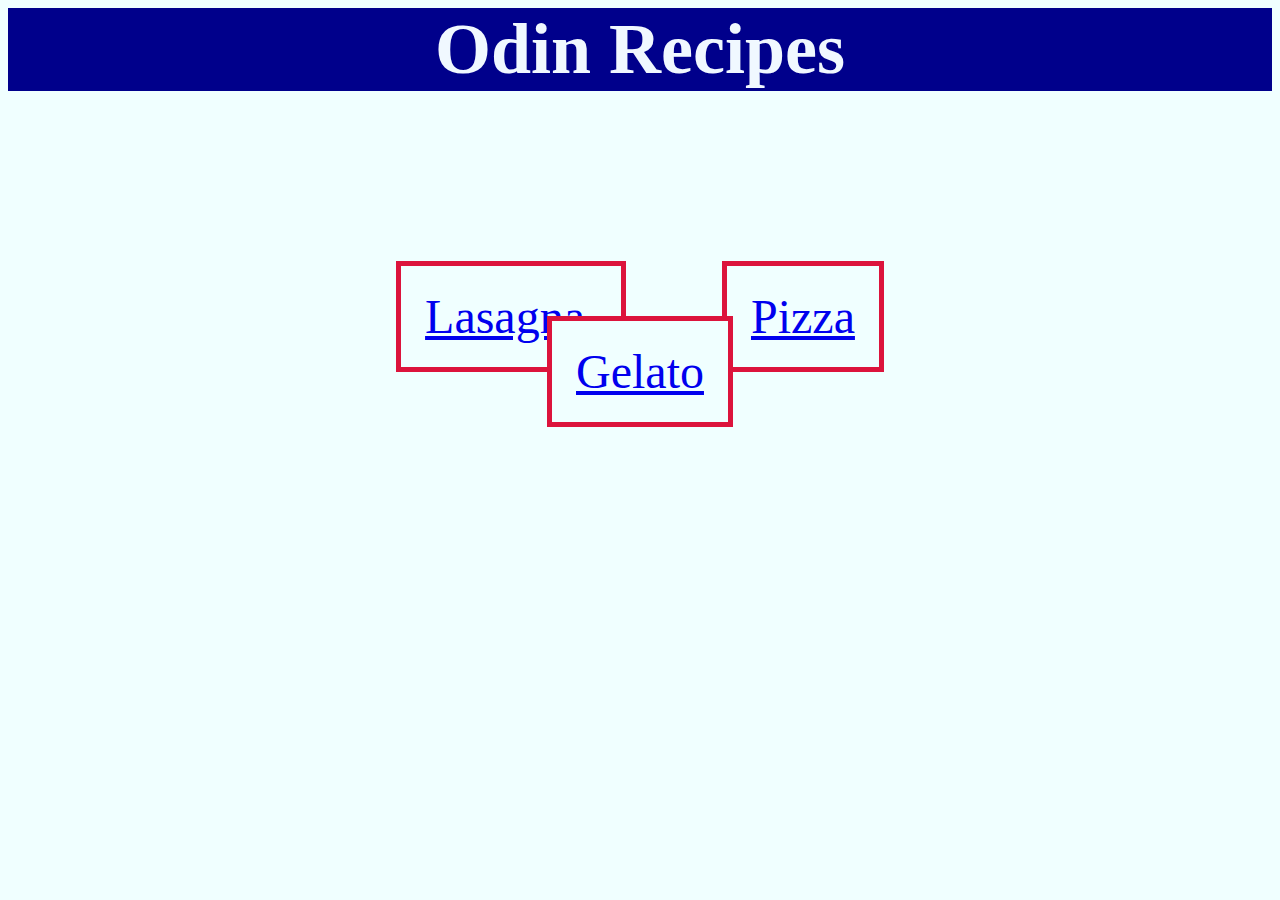
<file: index.html>
<!DOCTYPE html>
<html lang="en">
<head>
    <meta charset="UTF-8">
    <meta name="viewport" content="width=device-width, initial-scale=1.0">
    <link rel="stylesheet" href="style.css">
    <title>Odin Recipes</title>
</head>
<body>
    <div class="title-box">
        <h1 id="title">Odin Recipes</h1>
    </div>
    <div class="recipes">
        <div class="lasagna">
            <a href="recipes/lasagna.html" target="_blank" rel="noopener noreferrer"> Lasagna</a>
        </div>
        <div class="pizza">
            <a href="recipes/pizza.html" target="_blank" rel="noopener noreferrer"> Pizza</a>
        </div>
        <div class="gelato">
            <a href="recipes/gelato.html" target="_blank" rel="noopener noreferrer"> Gelato</a>
        </div>
    </div>

</body>
</html>
</file>
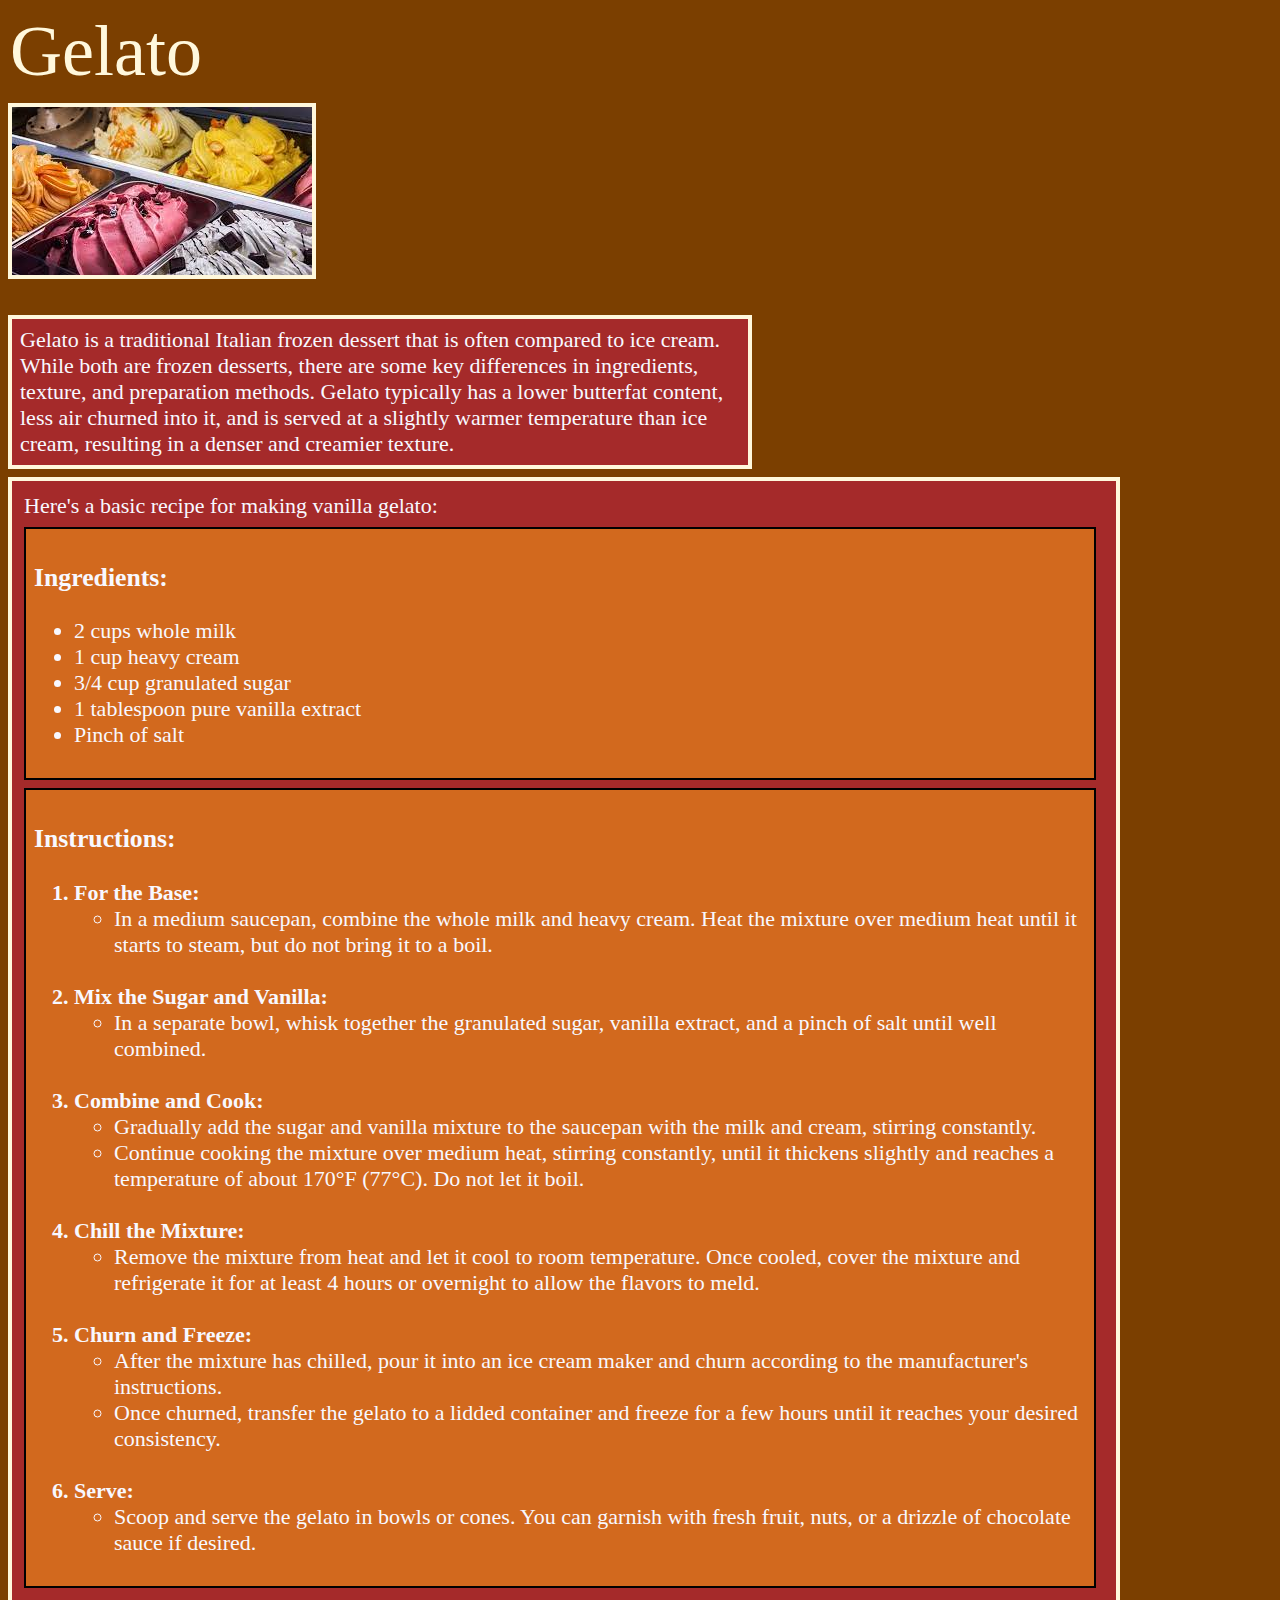
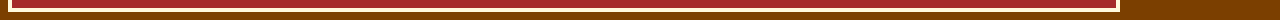
<file: recipes/gelato.html>
<!DOCTYPE html>
<html lang="en">
<head>
    <meta charset="UTF-8">
    <meta name="viewport" content="width=device-width, initial-scale=1.0">
    <link rel="stylesheet" href="style-gelato.css">
    <title>Gelato</title>
</head>
<body>
    <div class="title">Gelato</div>
    <img src="gelato.jpeg" alt="gelato">
    <p>Gelato is a traditional Italian frozen dessert that is often compared to ice cream. 
    While both are frozen desserts, there are some key differences in ingredients, texture, and 
    preparation methods. Gelato typically has a lower butterfat content, less air churned into it, 
    and is served at a slightly warmer temperature than ice cream, resulting in a denser and creamier texture.</p>

    <div class="recipe-box">
        Here's a basic recipe for making vanilla gelato:
        <div class="ingredients">
            <h3>Ingredients:</h3>
            <ul>
                <li>2 cups whole milk</li>
                <li>1 cup heavy cream</li>
                <li>3/4 cup granulated sugar</li>
                <li>1 tablespoon pure vanilla extract</li>
                <li>Pinch of salt</li>
            </ul>
        </div>
        <div class="instructions">
            <h3>Instructions:</h3>
            <ol>
                <strong><li>For the Base:</li></strong>
                    <ul>
                        <li>In a medium saucepan, combine the whole milk and heavy cream. 
                            Heat the mixture over medium heat until it starts to steam, but do not bring it to a boil.</li>
                    </ul>
                <br>
                <strong><li>Mix the Sugar and Vanilla:</li></strong>
                    <ul>
                        <li>In a separate bowl, whisk together the granulated sugar, vanilla extract, 
                            and a pinch of salt until well combined.</li>
                    </ul>
                <br>
                <strong><li>Combine and Cook:</li></strong>
                    <ul>
                        <li>Gradually add the sugar and vanilla mixture to the saucepan with the milk and cream,
                            stirring constantly.</li>
                        <li>Continue cooking the mixture over medium heat, stirring constantly, until it thickens
                            slightly and reaches a temperature of about 170°F (77°C). Do not let it boil.</li>
                    </ul>
                <br>
                <strong><li>Chill the Mixture:</li></strong>
                    <ul>
                        <li>Remove the mixture from heat and let it cool to room temperature. Once cooled,
                            cover the mixture and refrigerate it for at least 4 hours or overnight to allow the flavors to meld.</li>
                    </ul>
                <br>
                <strong><li>Churn and Freeze:</li></strong>
                    <ul>
                        <li>After the mixture has chilled, pour it into an ice cream maker and churn according
                            to the manufacturer's instructions.</li>
                        <li>Once churned, transfer the gelato to a lidded container and freeze for a few hours
                            until it reaches your desired consistency.</li>
                    </ul>
                <br>
                <strong><li>Serve:</li></strong>
                    <ul>
                        <li>Scoop and serve the gelato in bowls or cones. You can garnish with fresh fruit, nuts,
                            or a drizzle of chocolate sauce if desired.</li>
                    </ul>
            </ol>
        </div>
    </div>
</body>
</html>
</file>
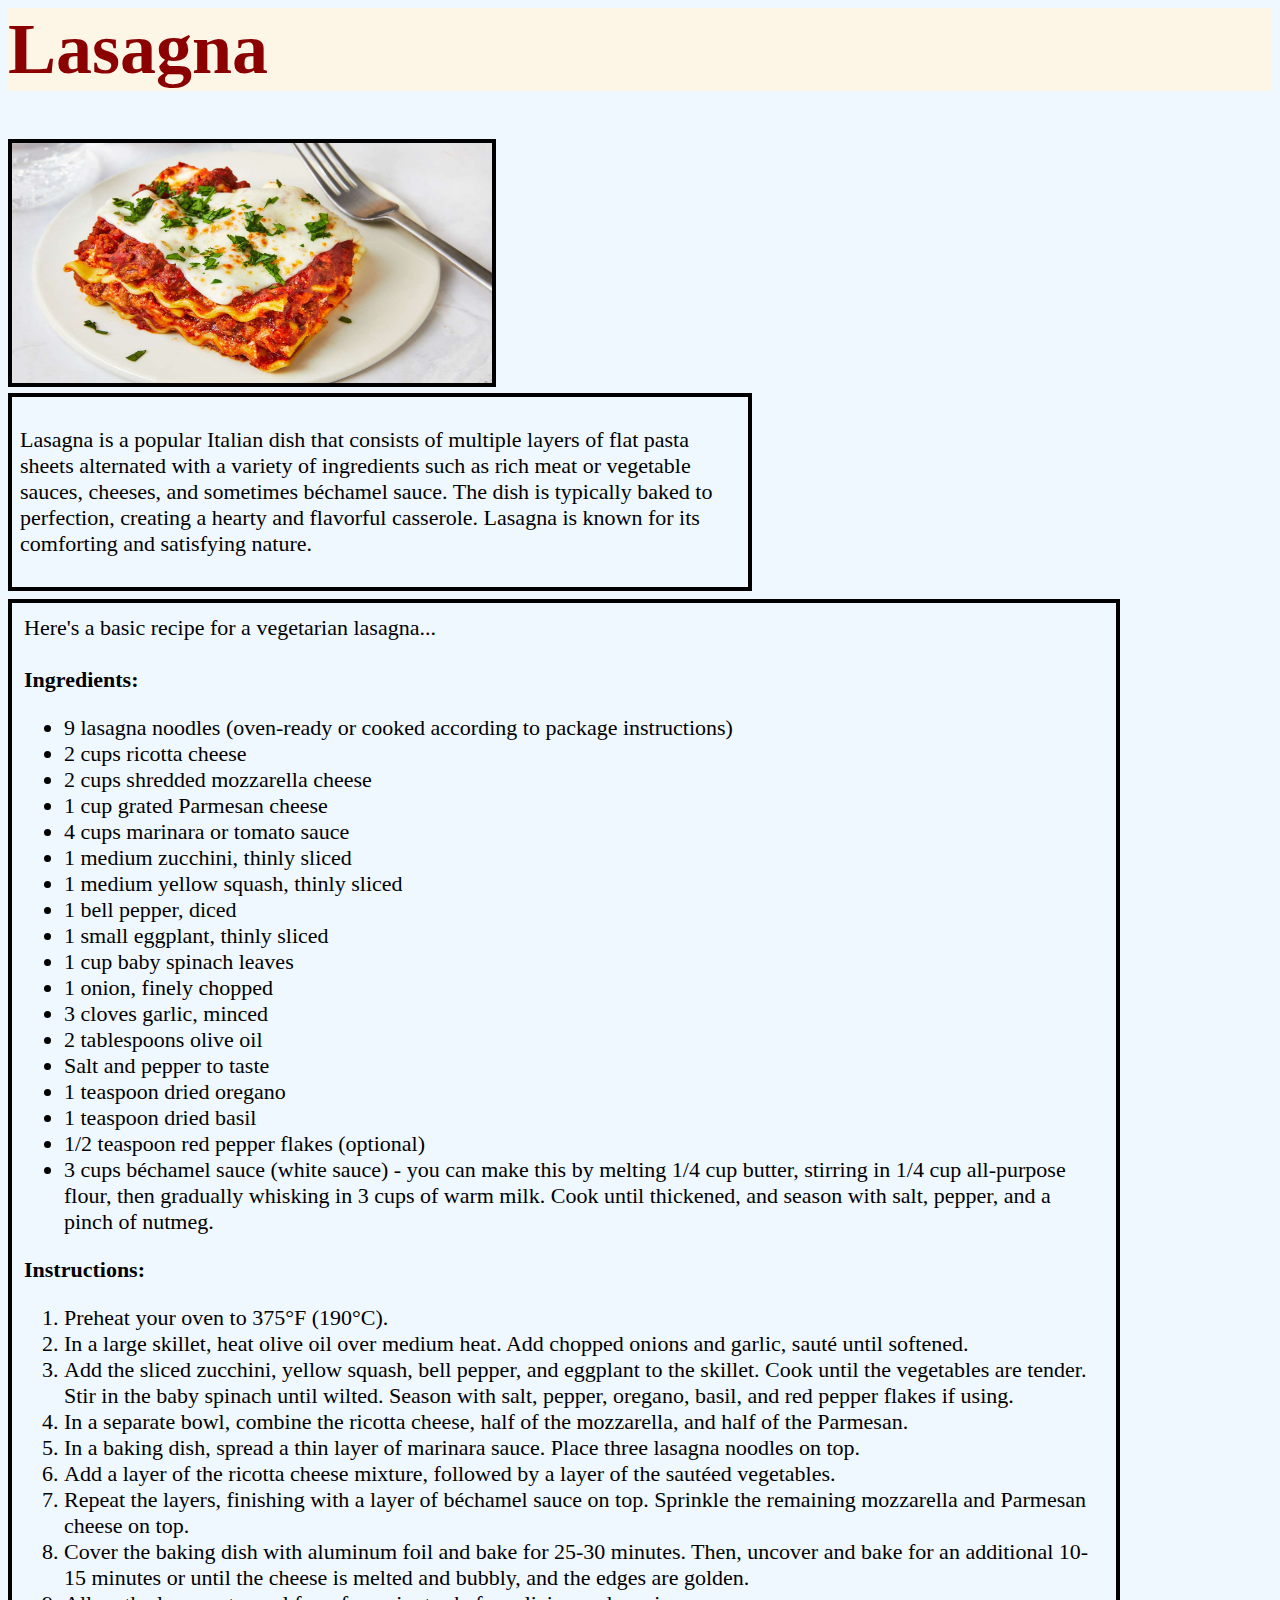
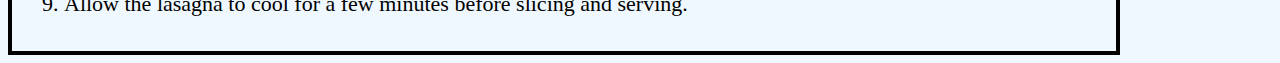
<file: recipes/lasagna.html>
<!DOCTYPE html>
<html lang="en">
<head>
    <meta charset="UTF-8">
    <meta name="viewport" content="width=device-width, initial-scale=1.0">
    <link rel="stylesheet" href="style-lasagna.css">
    <title>Lasagna</title>
</head>
<body>
    <h1 class="title">Lasagna</h1>
    <img class="lasagna-img" src="../recipes/lasagna.jpg" alt="Lasagna" height="240" width="480">

    <div class="intro-box">
        <p>Lasagna is a popular Italian dish that consists of multiple layers of flat pasta sheets alternated
            with a variety of ingredients such as rich meat or vegetable sauces, cheeses, and sometimes béchamel sauce. 
            The dish is typically baked to perfection, creating a hearty and flavorful casserole. 
            Lasagna is known for its comforting and satisfying nature.
        </p>
    </div>

    <div class="recipe-box">
        Here's a basic recipe for a vegetarian lasagna...<br><br> 
        <strong>Ingredients:</strong>
        <ul>
            <li>9 lasagna noodles (oven-ready or cooked according to package instructions)</li>
            <li>2 cups ricotta cheese</li>
            <li>2 cups shredded mozzarella cheese</li>
            <li>1 cup grated Parmesan cheese</li>
            <li>4 cups marinara or tomato sauce</li>
            <li>1 medium zucchini, thinly sliced</li>
            <li>1 medium yellow squash, thinly sliced</li>
            <li>1 bell pepper, diced</li>
            <li>1 small eggplant, thinly sliced</li>
            <li>1 cup baby spinach leaves</li>
            <li>1 onion, finely chopped</li>
            <li>3 cloves garlic, minced</li>
            <li>2 tablespoons olive oil</li>
            <li>Salt and pepper to taste</li>
            <li>1 teaspoon dried oregano</li>
            <li>1 teaspoon dried basil</li>
            <li>1/2 teaspoon red pepper flakes (optional)</li>
            <li>3 cups béchamel sauce (white sauce) - you can make this by melting 1/4 cup butter, stirring in 1/4 cup all-purpose flour, then gradually whisking in 3 cups of warm milk. Cook until thickened, and season with salt, pepper, and a pinch of nutmeg.</li>
        </ul>

        <strong>Instructions:</strong>
        <ol>
            <li>Preheat your oven to 375°F (190°C).</li>
            <li>In a large skillet, heat olive oil over medium heat. Add chopped onions and garlic, sauté until softened.</li>
            <li>Add the sliced zucchini, yellow squash, bell pepper, and eggplant to the skillet. Cook until the vegetables are tender. 
                Stir in the baby spinach until wilted. Season with salt, pepper, oregano, basil, and red pepper flakes if using.</li>
            <li>In a separate bowl, combine the ricotta cheese, half of the mozzarella, and half of the Parmesan.</li>
            <li>In a baking dish, spread a thin layer of marinara sauce. Place three lasagna noodles on top.</li>
            <li>Add a layer of the ricotta cheese mixture, followed by a layer of the sautéed vegetables.</li>
            <li>Repeat the layers, finishing with a layer of béchamel sauce on top. 
                Sprinkle the remaining mozzarella and Parmesan cheese on top.</li>
            <li>Cover the baking dish with aluminum foil and bake for 25-30 minutes.
                Then, uncover and bake for an additional 10-15 minutes or until the cheese is melted and bubbly, and the edges are golden.</li>
            <li>Allow the lasagna to cool for a few minutes before slicing and serving.</li>
        </ol>
    </div>

</body>
</html>
</file>
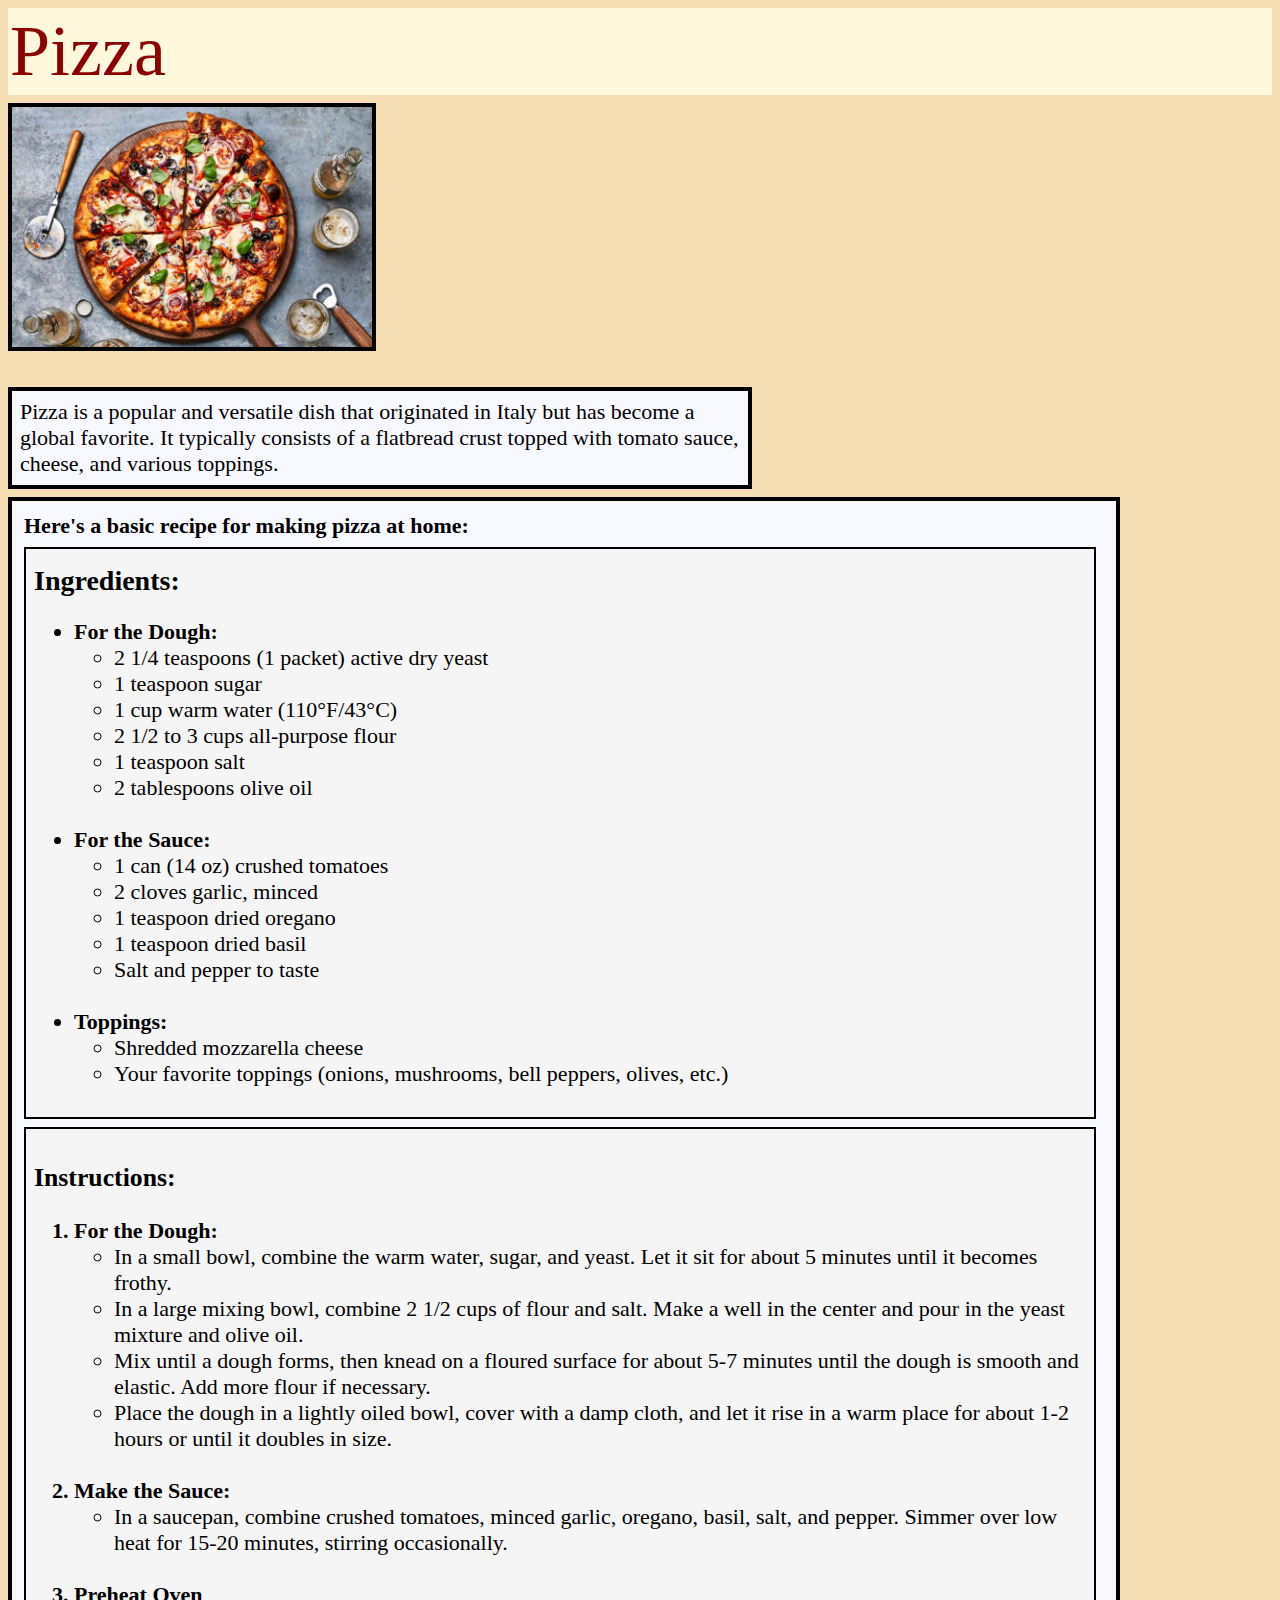
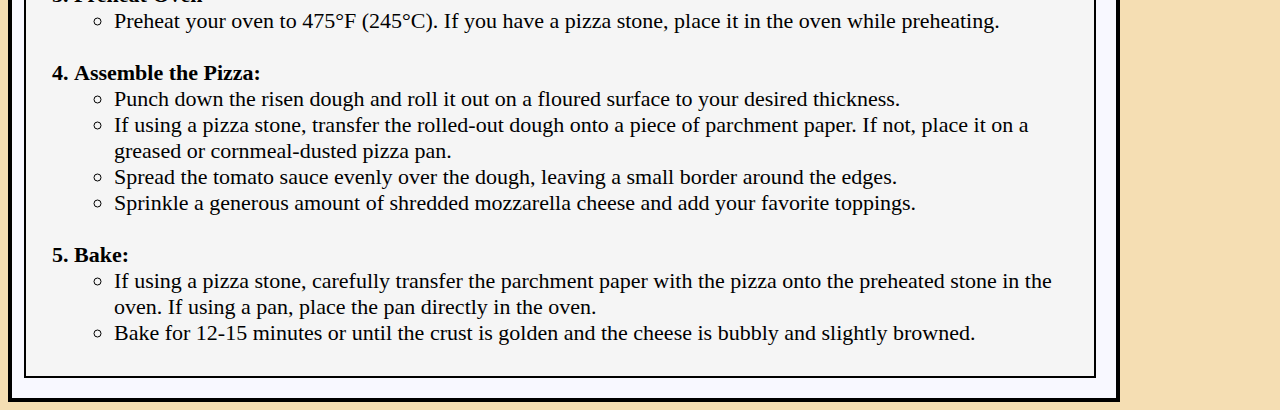
<file: recipes/pizza.html>
<!DOCTYPE html>
<html lang="en">
<head>
    <meta charset="UTF-8">
    <meta name="viewport" content="width=device-width, initial-scale=1.0">
    <link rel="stylesheet" href="style-pizza.css">
    <title>Pizza</title>
</head>
<body>
    <div class="title">Pizza</div>
    <img src="pizza.jpg" alt="Pizza" height="240" width="360">

    <p>Pizza is a popular and versatile dish that originated in Italy but has become a global favorite. 
        It typically consists of a flatbread crust topped with tomato sauce, cheese, and various toppings.
    </p> 
    
    <div class="recipe-box">
        <strong>Here's a basic recipe for making pizza at home:</strong>

        <div class="ingredients">
            <div style="font-weight: bolder; font-size: 28px; margin-top: 8px;">Ingredients:</div>

            <ul>
                <strong><li>For the Dough:</li></strong>
                <ul>
                    <li>2 1/4 teaspoons (1 packet) active dry yeast</li>
                    <li>1 teaspoon sugar</li>
                    <li>1 cup warm water (110°F/43°C)</li>
                    <li>2 1/2 to 3 cups all-purpose flour</li>
                    <li>1 teaspoon salt</li>
                    <li>2 tablespoons olive oil</li>
                </ul>
                <br>
                <strong><li>For the Sauce:</li></strong>
                <ul>
                    <li>1 can (14 oz) crushed tomatoes</li>
                    <li>2 cloves garlic, minced</li>
                    <li>1 teaspoon dried oregano</li>
                    <li>1 teaspoon dried basil</li>
                    <li>Salt and pepper to taste</li>
                </ul>
                <br>
                <strong><li>Toppings:</li></strong>
                <ul>
                    <li>Shredded mozzarella cheese</li>
                    <li>Your favorite toppings (onions, mushrooms, bell peppers, olives, etc.)</li>
                </ul>
            </ul>
        </div>

        <div class="instructions">
            <h3>Instructions:</h3>
            <ol>
                <strong><li>For the Dough:</li></strong>
                    <ul>
                        <li>In a small bowl, combine the warm water, sugar, and yeast.
                            Let it sit for about 5 minutes until it becomes frothy.</li>
                        <li>In a large mixing bowl, combine 2 1/2 cups of flour and salt.
                            Make a well in the center and pour in the yeast mixture and olive oil.</li>
                        <li>Mix until a dough forms, then knead on a floured surface for about 5-7
                            minutes until the dough is smooth and elastic. Add more flour if necessary.</li>
                        <li>Place the dough in a lightly oiled bowl, cover with a damp cloth,
                            and let it rise in a warm place for about 1-2 hours or until it doubles in size.</li>
                    </ul>
                <br>
                <strong><li>Make the Sauce:</li></strong>
                    <ul>
                        <li>In a saucepan, combine crushed tomatoes, minced garlic, oregano, basil, salt, and pepper.
                            Simmer over low heat for 15-20 minutes, stirring occasionally.</li>
                    </ul>
                <br>
                <strong><li>Preheat Oven</li></strong>
                    <ul>
                        <li>Preheat your oven to 475°F (245°C). If you have a pizza stone, place it in the oven while preheating.</li>
                    </ul>
                <br>
                <strong><li>Assemble the Pizza:</li></strong>
                    <ul>
                        <li>Punch down the risen dough and roll it out on a floured surface to your desired thickness.</li>
                        <li>If using a pizza stone, transfer the rolled-out dough onto a piece of parchment paper.
                            If not, place it on a greased or cornmeal-dusted pizza pan.</li>
                        <li>Spread the tomato sauce evenly over the dough, leaving a small border around the edges.</li>
                        <li>Sprinkle a generous amount of shredded mozzarella cheese and add your favorite toppings.</li>
                    </ul>
                <br>
                <strong><li>Bake:</li></strong>
                <ul>
                    <li>If using a pizza stone, carefully transfer the parchment paper with the pizza onto the preheated stone in the oven.
                        If using a pan, place the pan directly in the oven.</li>
                    <li>Bake for 12-15 minutes or until the crust is golden and the cheese is bubbly and slightly browned.</li>        
            </ol>
        </div>
    </div>

</body>
</html>
</file>
<file: style.css>
*{
    background-color: azure;
    font-family:Cambria, Cochin, Georgia, Times, 'Times New Roman', serif;
}

.title-box{
    margin: 0px;
}
#title{
    text-align: center;
    background-color: darkblue;
    color: aliceblue;
    font-size: 72px;
    margin-top: 0px;
}

.recipes{
    text-align: center;
    margin: 150px;
    padding: 48px;
}

.lasagna,
.pizza,
.gelato{
    text-align: center;
    font-size: 48px;
    color: black;
    border: 5px crimson solid;
    display: inline;
    margin: 48px;
    padding: 24px;
}
</file>
<file: recipes/style-gelato.css>
body{
    background-color: #7B3F00;
    font-size: 22px;
}

.title{
    color: cornsilk;
    font-size: 72px;
    margin: 0px 0px auto 0px;
    padding: 2px
}

img{
    border: 4px solid cornsilk;
    margin: 8px 8px 8px 0px;
}

p{
    border: 4px solid cornsilk;
    margin-bottom: 8px;
    padding: 8px;
    width: 720px;
    background-color: brown;;
    color: ghostwhite;
}

.recipe-box{
    border: 4px solid cornsilk;
    width: 1080px;
    padding: 12px;
    background-color: brown;
    color: ghostwhite;
}

.recipe-box
.ingredients, .instructions
{
    border: 2px solid black;
    margin: 8px;
    padding: 8px;
    margin-left: 0px;
    background-color: chocolate;
    color: ghostwhite;
}
</file>
<file: recipes/style-lasagna.css>
*{
    background-color: aliceblue;
    font-size: 22px;
}

.title{
    background-color: oldlace;
    color: darkred;
    font-size: 72px;
    margin-top: 0px;
}

.lasagna-img{
    border: 4px solid black;
}

.intro-box{
    border: 4px solid black;
    margin-bottom: 8px;
    padding: 8px;
    text-wrap: wrap;
    width: 720px;
}

.recipe-box{
    border: 4px solid black;
    width: 1080px;
    padding: 12px;
}
</file>
<file: recipes/style-pizza.css>
body{
    background-color: wheat;
    font-size: 22px;
}

.title{
    background-color: cornsilk;
    color: darkred;
    font-size: 72px;
    margin: 0px 0px auto 0px;
    padding: 2px
}

img{
    border: 4px solid black;
    margin: 8px 8px 8px 0px;
}

p{
    border: 4px solid black;
    margin-bottom: 8px;
    padding: 8px;
    width: 720px;
    background-color: ghostwhite;
}

.recipe-box{
    border: 4px solid black;
    width: 1080px;
    padding: 12px;
    background-color: ghostwhite;
}

.recipe-box
.ingredients, .instructions
{
    border: 2px solid black;
    margin: 8px;
    padding: 8px;
    margin-left: 0px;
    background-color: whitesmoke;
}
</file>
